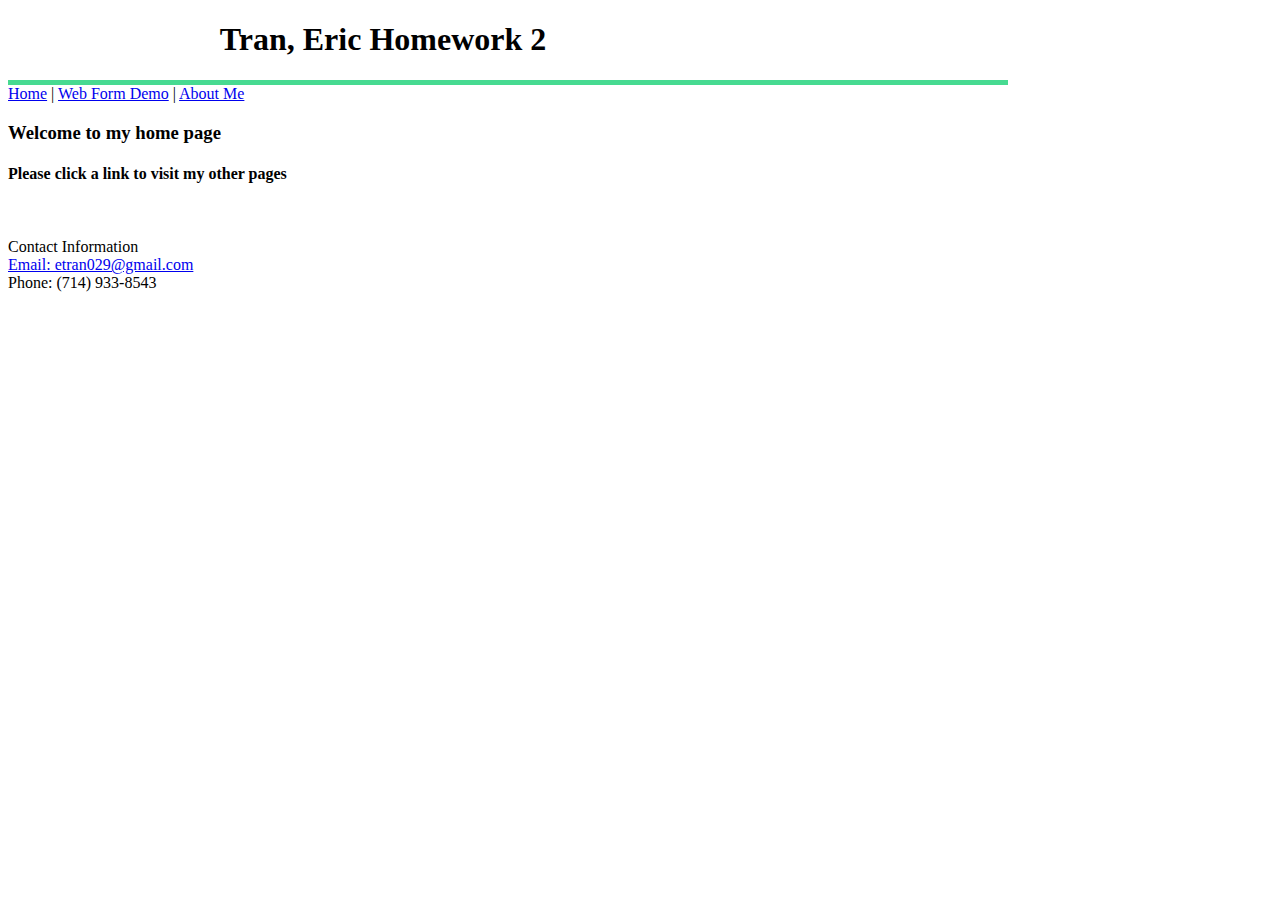
<file: IS445Hw2/index.html>
﻿<!DOCTYPE html>
<html xmlns="http://www.w3.org/1999/xhtml">
<head>
    <link type="text/css" rel="stylesheet" href="HomePage.css" />
    <title>Tran, Eric Homework 2</title>
</head>
<body>
    <div id="page">
        <div id="header">
            <h1>Tran, Eric Homework 2</h1>
            <center><div style="width:1000px; height:5px; background-color:#47DA91"></div></center>
            <nav>
                <a href="/index.html/" target="_blank">Home</a> | 
                <a href="/WebForm.html/" target="_blank">Web Form Demo</a> | 
                <a href="/AboutMe.html/" target="_blank">About Me</a>
            </nav>
        </div>

        <h3>Welcome to my home page</h3>
        <h4>Please click a link to visit my other pages</h4>

        <br />

        <div id="footer">
            <p>Contact Information
            <br><a href="mailto:etran029@gmail.com">Email: etran029@gmail.com</a>
            <br>Phone: (714) 933-8543</br>
            </p>
        </div>
    </div>
</body>
</html>
</file>
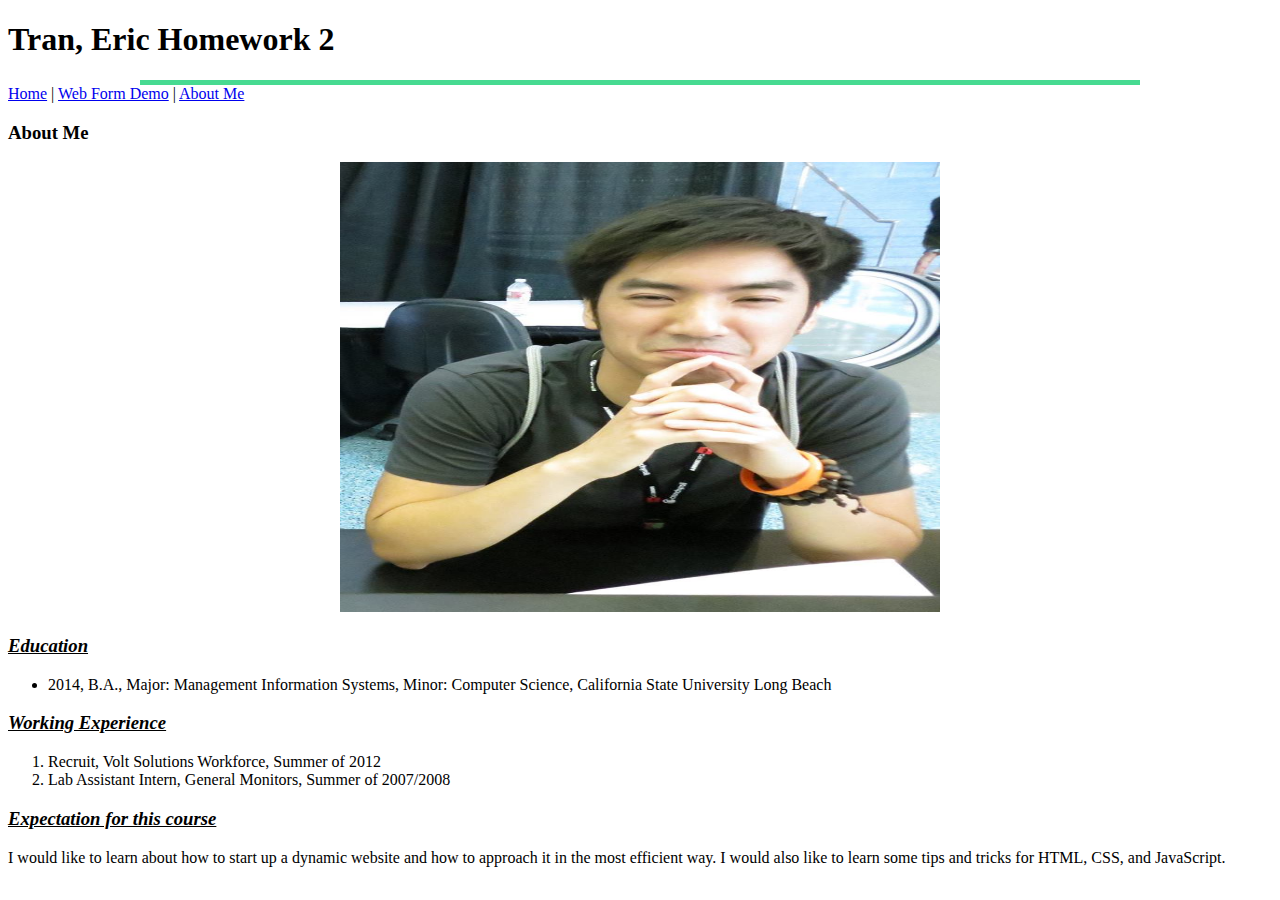
<file: AboutMe.html>
﻿<!DOCTYPE html>
<html xmlns="http://www.w3.org/1999/xhtml">
<head>
    <title></title>
</head>
<body>
    <header>
        <h1>Tran, Eric Homework 2</h1>
        <center><div style="width:1000px; height:5px; background-color:#47DA91"></div></center>
        <nav>
            <a href="/index.html/" target="_blank">Home</a> | 
            <a href="/WebForm.html/" target="_blank">Web Form Demo</a> | 
            <a href="/AboutMe.html/" target="_blank">About Me</a>
        </nav>
    </header>
    <h3>About Me</h3>

    <center><img src="me.jpg" alt="" width="600" height="450" /></center>

    <h3><em><u>Education</u></em></h3>

    <ul>
        <li>2014, B.A., Major: Management Information Systems, Minor: Computer Science, California State University Long Beach</li>
    </ul>

    <h3><em><u>Working Experience</u></em></h3>

    <ol>
        <li>Recruit, Volt Solutions Workforce, Summer of 2012</li>
        <li>Lab Assistant Intern, General Monitors, Summer of 2007/2008</li>
    </ol>

    <h3><em><u>Expectation for this course</u></em></h3>

    <p1>I would like to learn about how to start up a dynamic website and how to approach it in the most efficient way. I would also like to learn some tips and tricks for HTML, CSS, and JavaScript.</p1>
</body>
</html>
</file>
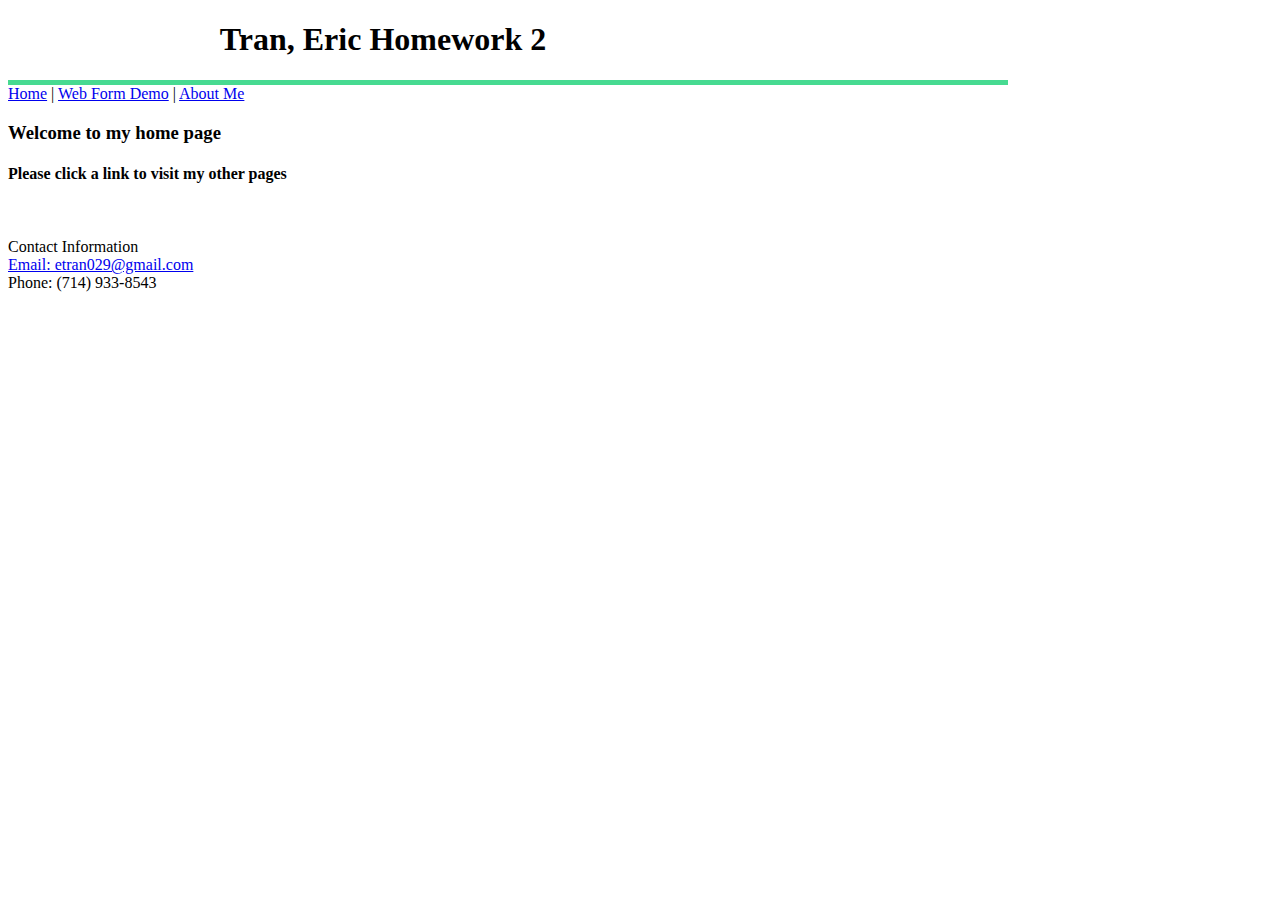
<file: HomePage.html>
﻿<!DOCTYPE html>
<html xmlns="http://www.w3.org/1999/xhtml">
<head>
    <link type="text/css" rel="stylesheet" href="HomePage.css" />
    <title>Tran, Eric Homework 2</title>
</head>
<body>
    <div id="page">
        <div id="header">
            <h1>Tran, Eric Homework 2</h1>
            <center><div style="width:1000px; height:5px; background-color:#47DA91"></div></center>
            <nav>
                <a href="/Home/" target="_blank">Home</a> | 
                <a href="/WebForm.html/" target="_blank">Web Form Demo</a> | 
                <a href="/AboutMe.html/" target="_blank">About Me</a>
            </nav>
        </div>

        <h3>Welcome to my home page</h3>
        <h4>Please click a link to visit my other pages</h4>

        <br />

        <div id="footer">
            <p>Contact Information
            <br><a href="mailto:etran029@gmail.com">Email: etran029@gmail.com</a>
            <br>Phone: (714) 933-8543</br>
            </p>
        </div>
    </div>
</body>
</html>
</file>
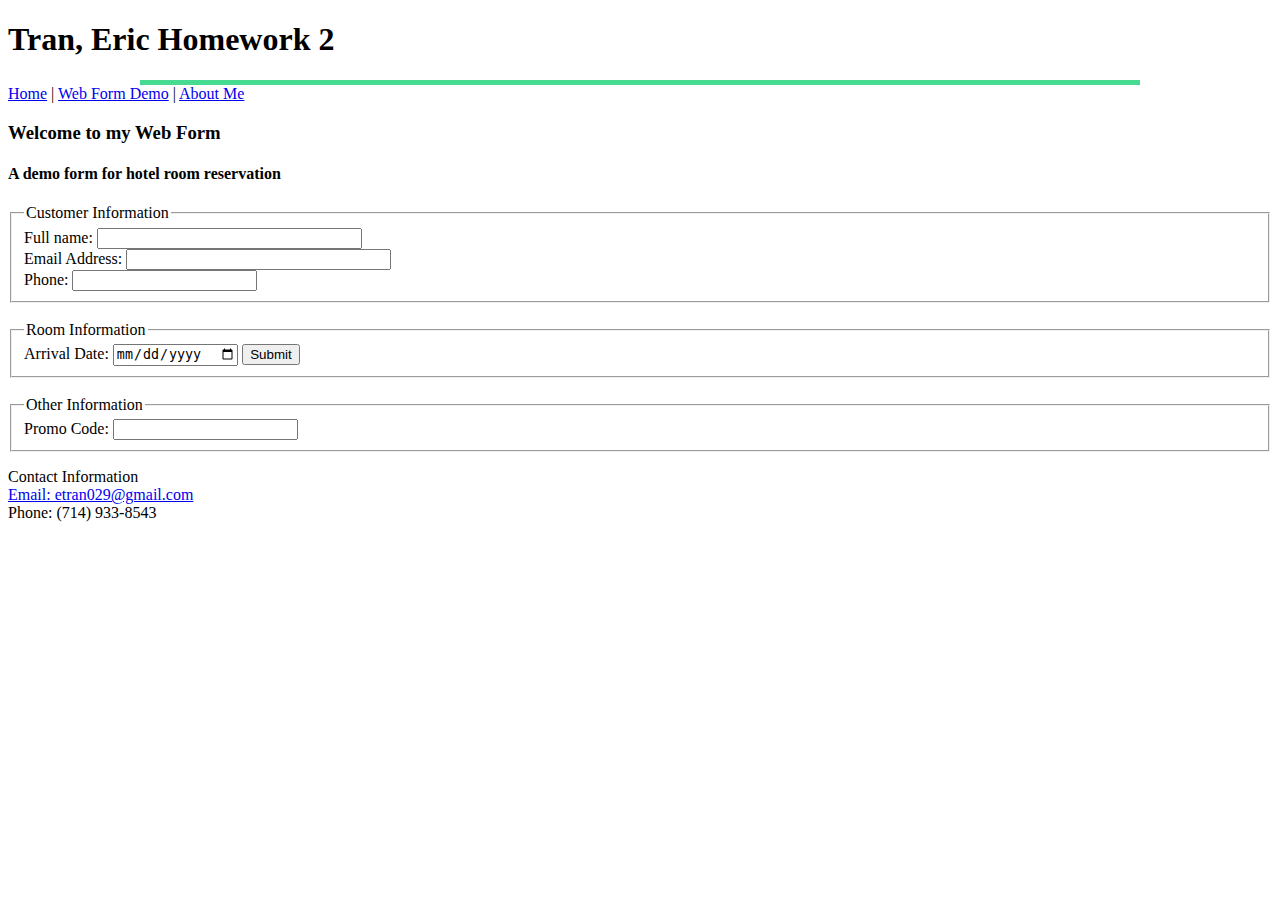
<file: WebForm.html>
﻿<!DOCTYPE html>
<html xmlns="http://www.w3.org/1999/xhtml">
<head>
    <title></title>
</head>
<body>
    <div id="page">
        <div id="header">
            <h1>Tran, Eric Homework 2</h1>
            <center><div style="width:1000px; height:5px; background-color:#47DA91"></div></center>
            <nav>
                <a href="/index.html/" target="_blank">Home</a> | 
                <a href="/WebForm.html/" target="_blank">Web Form Demo</a> | 
                <a href="/AboutMe.html/" target="_blank">About Me</a>
            </nav>
        </div>

        <h3>Welcome to my Web Form</h3>
        <h4>A demo form for hotel room reservation</h4>

        <form>
            <fieldset>
                <legend>
                    Customer Information
                </legend>
                <label>
                    Full name: <input type="text" name="FirstName LastName" size="30" maxlength="100" />
                </label>
                <br />
                <label>
                    Email Address: <input type="text" name="Email" size="30" maxlength="100" />
                </label>
                <br />
                <label>
                    Phone: <input type="text" name="Phone" size="20" maxlength="40" />
                </label>
            </fieldset>
            <br />
            <fieldset>
                <legend>
                    Room Information
                </legend>
                <label>
                    Arrival Date: <input type="date" name="Arrival" />
                    <input type="submit" value="Submit" />
                </label>
            </fieldset>
            <br />
            <fieldset>
                <legend>
                    Other Information
                </legend>
                <label>
                    Promo Code: <input type="text" 
                </label>
                <label></label>
            </fieldset>
        </form>

        <div id="footer">
            <p>Contact Information
            <br><a href="mailto:etran029@gmail.com">Email: etran029@gmail.com</a>
            <br>Phone: (714) 933-8543</br>
            </p>
        </div>
    </div>
</body>
</html>
</file>
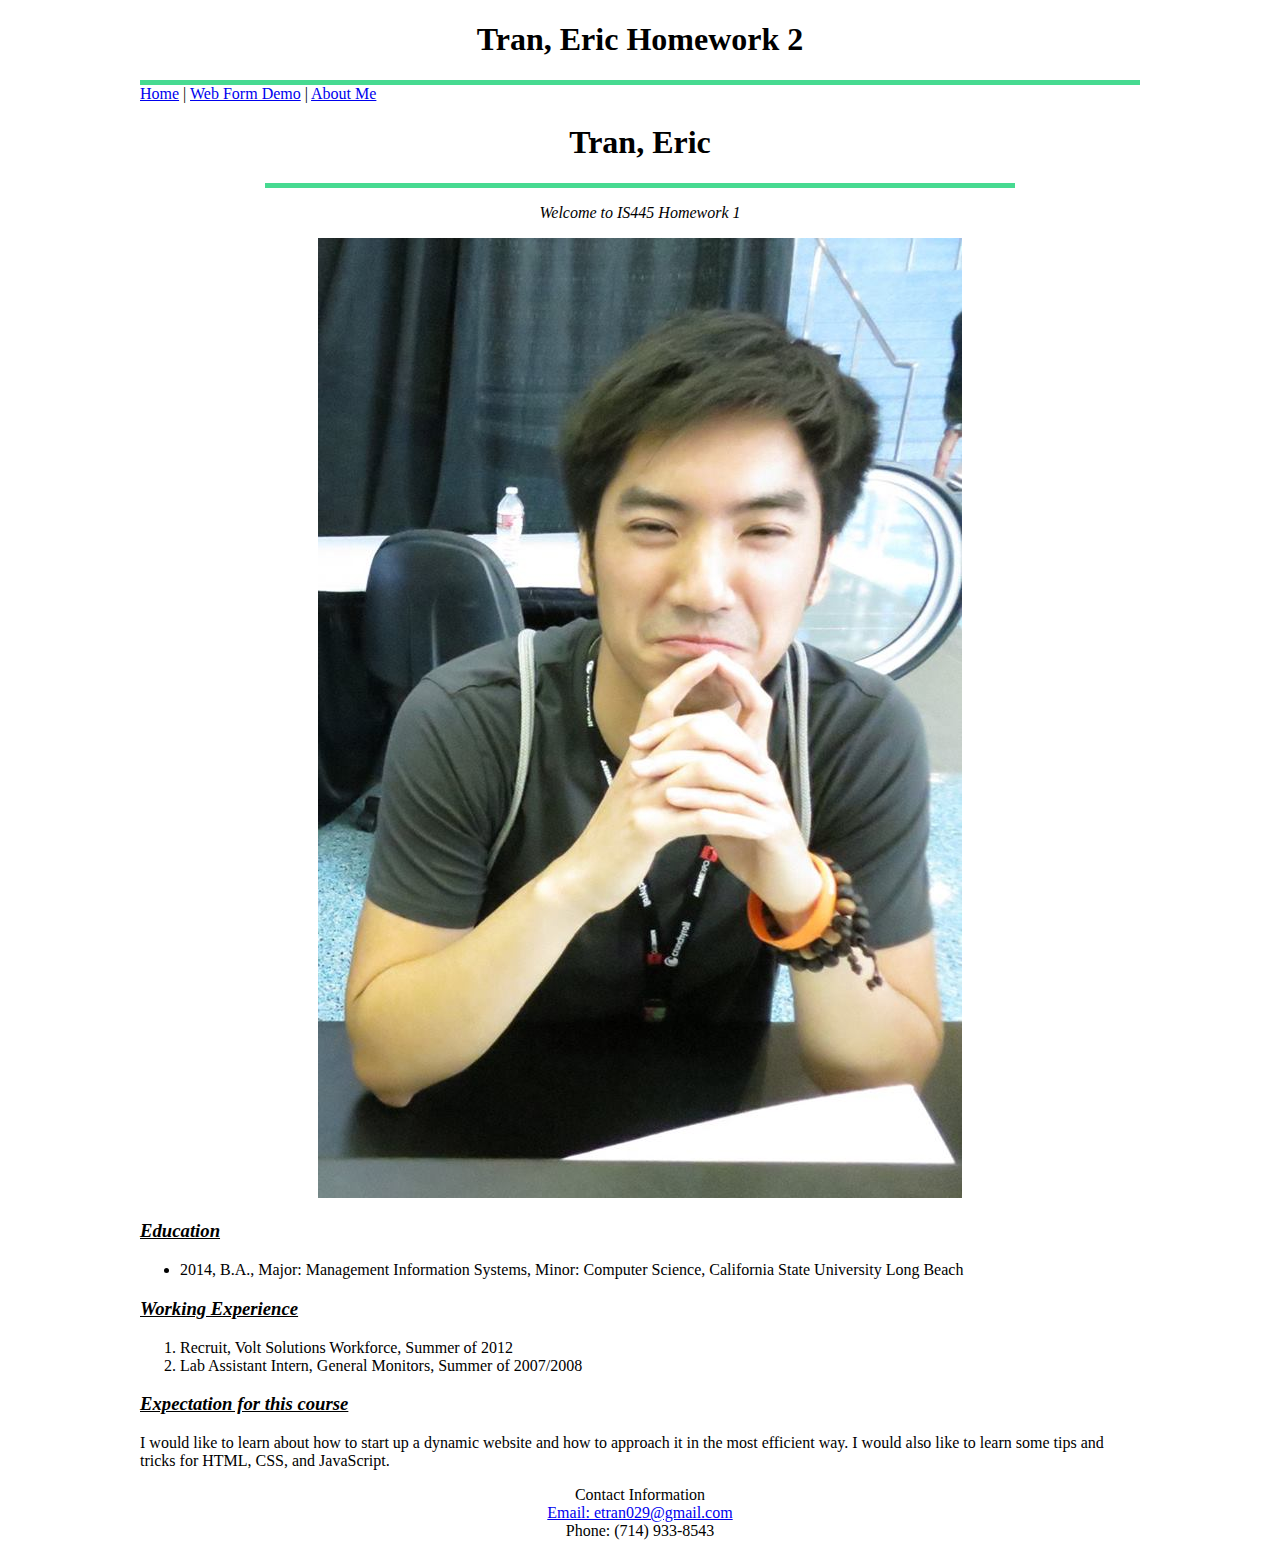
<file: IS445Hw1/IS445hw1.html>
﻿<!DOCTYPE html>
<html xmlns="http://www.w3.org/1999/xhtml">
<head>
    <link type="text/css" rel="stylesheet" href="IS445Hw1.css" />
    <title></title>
</head>
<body>
    <header>
        <h1>Tran, Eric Homework 2</h1>
        <center><div style="width:1000px; height:5px; background-color:#47DA91"></div></center>
        <nav>
            <a href="/Home/" target="_blank">Home</a> | 
            <a href="/WebForm.html/" target="_blank">Web Form Demo</a> | 
            <a href="/IS445HW/IS445Hw1.html/" target="_blank">About Me</a>
        </nav>
    </header>

    <h1>Tran, Eric</h1>

    <center><div style="width:750px; height:5px; background-color:#47DA91"></div></center>

    <p><em>Welcome to IS445 Homework 1</em></p>

    <center><img src="me.jpg" /></center>

    <h3><em><u>Education</u></em></h3>

    <ul>
        <li>2014, B.A., Major: Management Information Systems, Minor: Computer Science, California State University Long Beach</li>
    </ul>

    <h3><em><u>Working Experience</u></em></h3>

    <ol>
        <li>Recruit, Volt Solutions Workforce, Summer of 2012</li>
        <li>Lab Assistant Intern, General Monitors, Summer of 2007/2008</li>
    </ol>

    <h3><em><u>Expectation for this course</u></em></h3>

    <p1>I would like to learn about how to start up a dynamic website and how to approach it in the most efficient way. I would also like to learn some tips and tricks for HTML, CSS, and JavaScript.</p1>

    <footer>
        <p>Contact Information
        <br><a href="mailto:etran029@gmail.com">Email: etran029@gmail.com</a>
        <br>Phone: (714) 933-8543</br>
        </p>
    </footer>

</body>
</html>
</file>
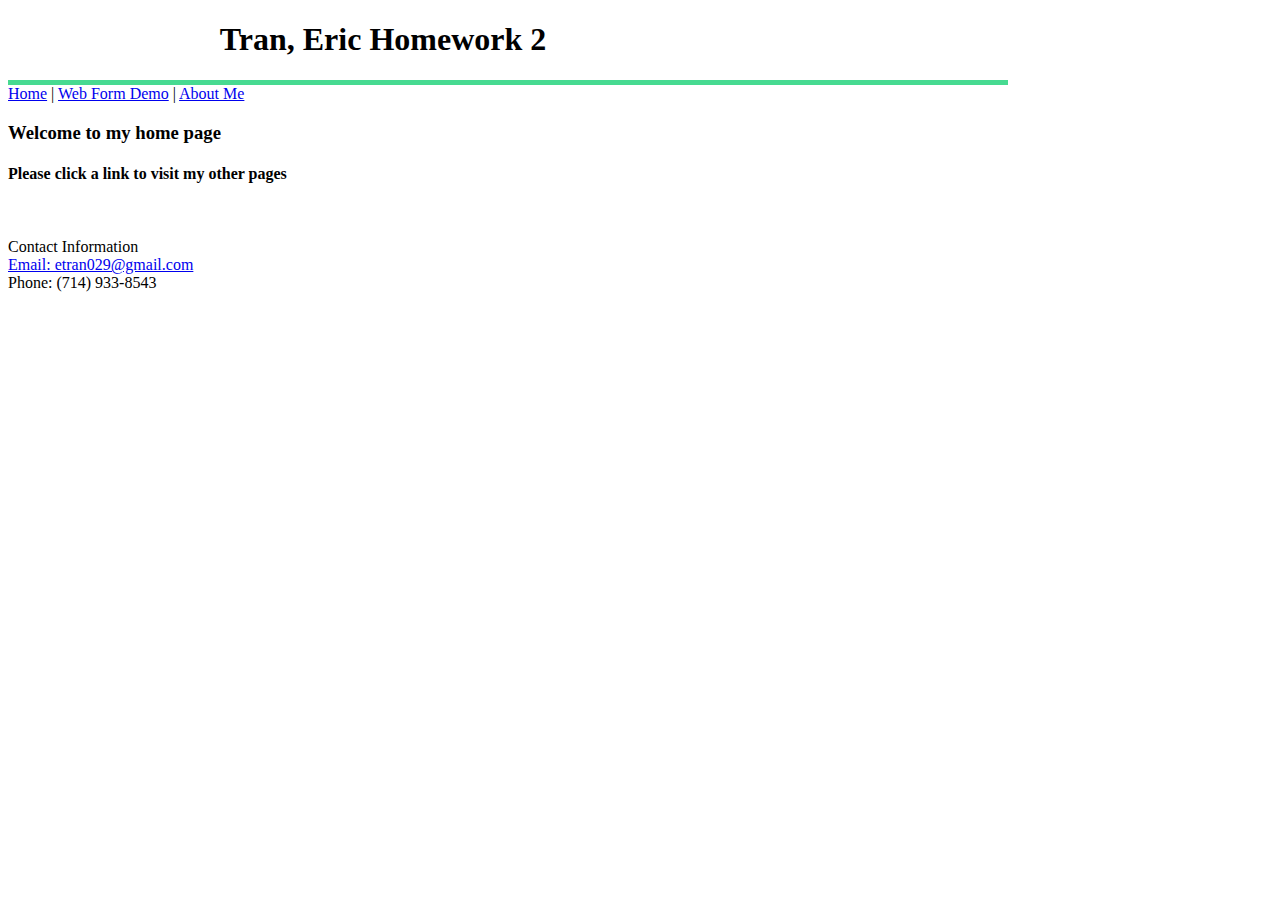
<file: IS445Hw2/IS445Hw2.html>
﻿<!DOCTYPE html>
<html xmlns="http://www.w3.org/1999/xhtml">
<head>
    <link type="text/css" rel="stylesheet" href="HomePage.css" />
    <title>Tran, Eric Homework 2</title>
</head>
<body>
    <div id="page">
        <header>
            <h1>Tran, Eric Homework 2</h1>
            <center><div style="width:1000px; height:5px; background-color:#47DA91"></div></center>
            <nav>
                <a href="/Home/" target="_blank">Home</a> | 
                <a href="/WebForm.html/" target="_blank">Web Form Demo</a> | 
                <a href="/AboutMe.html/" target="_blank">About Me</a>
            </nav>
        </header>

        <h3>Welcome to my home page</h3>
        <h4>Please click a link to visit my other pages</h4>

        <br />

        <footer>
            <p>Contact Information
            <br><a href="mailto:etran029@gmail.com">Email: etran029@gmail.com</a>
            <br>Phone: (714) 933-8543</br>
            </p>
        </footer>
    </div>
</body>
</html>
</file>
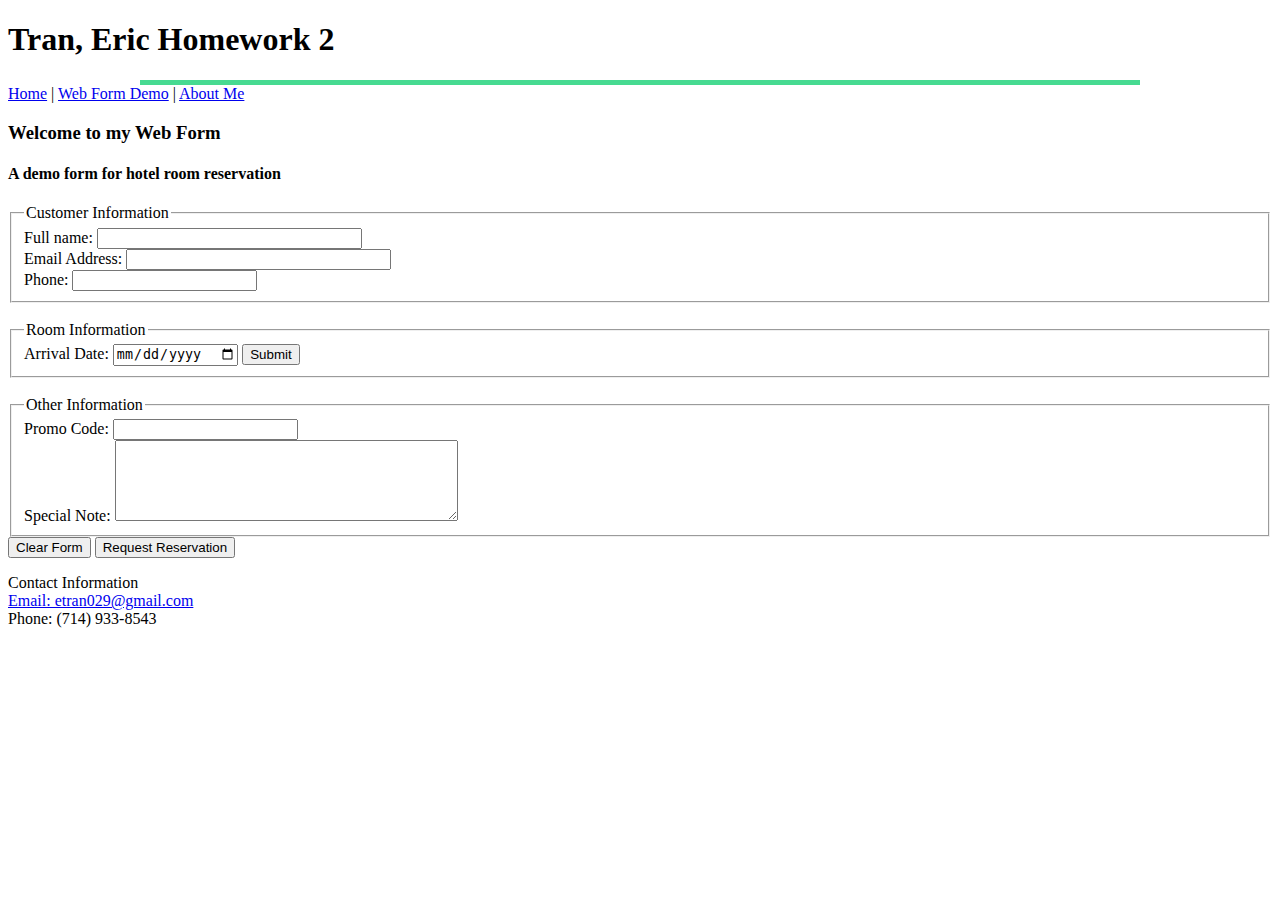
<file: IS445Hw2/WebForm.html>
﻿<!DOCTYPE html>
<html xmlns="http://www.w3.org/1999/xhtml">
<head>
    <title></title>
</head>
<body>
    <div id="page">
        <div id="header">
            <h1>Tran, Eric Homework 2</h1>
            <center><div style="width:1000px; height:5px; background-color:#47DA91"></div></center>
            <nav>
                <a href="/index.html/" target="_blank">Home</a> | 
                <a href="/WebForm.html/" target="_blank">Web Form Demo</a> | 
                <a href="/AboutMe.html/" target="_blank">About Me</a>
            </nav>
        </div>

        <h3>Welcome to my Web Form</h3>
        <h4>A demo form for hotel room reservation</h4>

        <form>
            <fieldset>
                <legend>
                    Customer Information
                </legend>
                <label>
                    Full name: <input type="text" name="FirstName LastName" size="30" maxlength="100" />
                </label>
                <br />
                <label>
                    Email Address: <input type="text" name="Email" size="30" maxlength="100" />
                </label>
                <br />
                <label>
                    Phone: <input type="text" name="Phone" size="20" maxlength="40" />
                </label>
            </fieldset>
            <br />
            <fieldset>
                <legend>
                    Room Information
                </legend>
                <label>
                    Arrival Date: <input type="date" name="Arrival" />
                    <input type="submit" value="Submit" />
                </label>
            </fieldset>
            <br />
            <fieldset>
                <legend>
                    Other Information
                </legend>
                <label>
                    Promo Code: <input type="text" 
                </label>
                <br />
                <label for="specialNote">
                    Special Note: 
                </label>
                <textarea rows="5" cols="40" id="specialNote"></textarea>
            </fieldset>
            <input type="reset" value="Clear Form" />
            <input type="submit" value="Request Reservation" />
        </form>

        <div id="footer">
            <p>Contact Information
            <br><a href="mailto:etran029@gmail.com">Email: etran029@gmail.com</a>
            <br>Phone: (714) 933-8543</br>
            </p>
        </div>
    </div>
</body>
</html>
</file>
<file: IS445Hw2/HomePage.css>
﻿body { 
	background: #ffffff; 
    width: 750px;
}

h1 {
    text-align: center;
}

#menu { 
	display: none; 
} 

#wrapper, 
#content { 
	width: auto; margin: 0 5%; 
	padding: 0; 
	border: 0; 
	float: none !important; 
	color: black; 
	background: transparent; 
}
</file>
<file: HomePage.css>
﻿body { 
	background: #ffffff; 
    width: 750px;
}

h1 {
    text-align: center;
}

#menu { 
	display: none; 
} 

#wrapper, 
#content { 
	width: auto; margin: 0 5%; 
	padding: 0; 
	border: 0; 
	float: none !important; 
	color: black; 
	background: transparent; 
}
</file>
<file: IS445Hw1/IS445Hw1.css>
﻿body {
	background:#fff;
	width: 1000px;
	margin-left: auto;
	margin-right: auto;
}

p {
    text-align: center;
}

h1 {
	text-align: center;
}

h2 {
	text-align: center;
}
</file>
